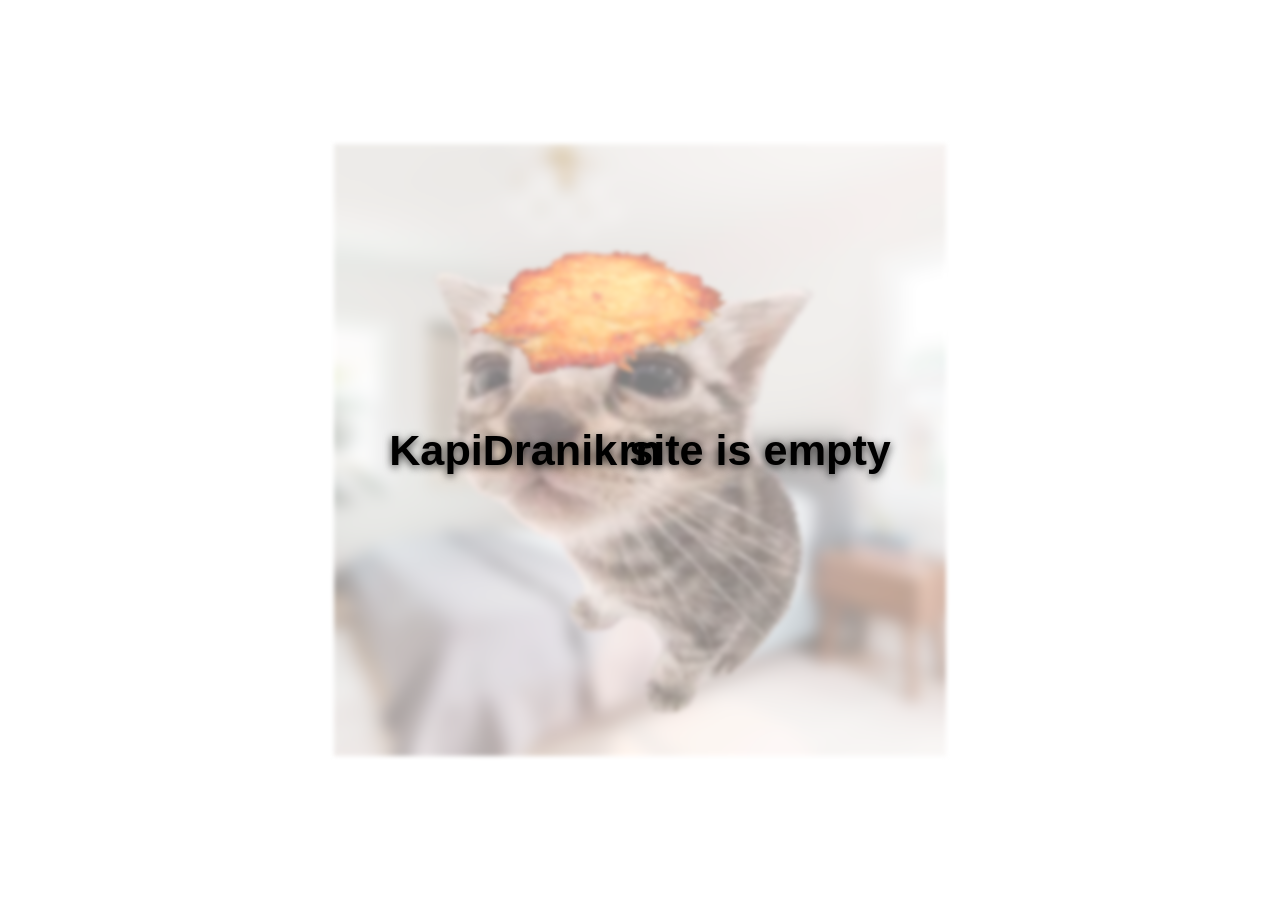
<file: index.html>
<!DOCTYPE html>
<html lang="en">

  <head>
    <meta charset="UTF-8">
    <meta name="viewport" content="width=device-width, initial-scale=1.0">
    <title>Dranik is here</title>
    <link rel="shortcut icon" type="image/x-icon" href="img/site-icon.ico" />
    <link rel="stylesheet" href="style.css">
  </head>

  <body>
    <div class="container">
      <img src="img/img01.png" alt="CAT"/>
      <label class="overlay-text">KapiDranik site is empty rn</label>
    </div>
  </body>

</html>
</file>
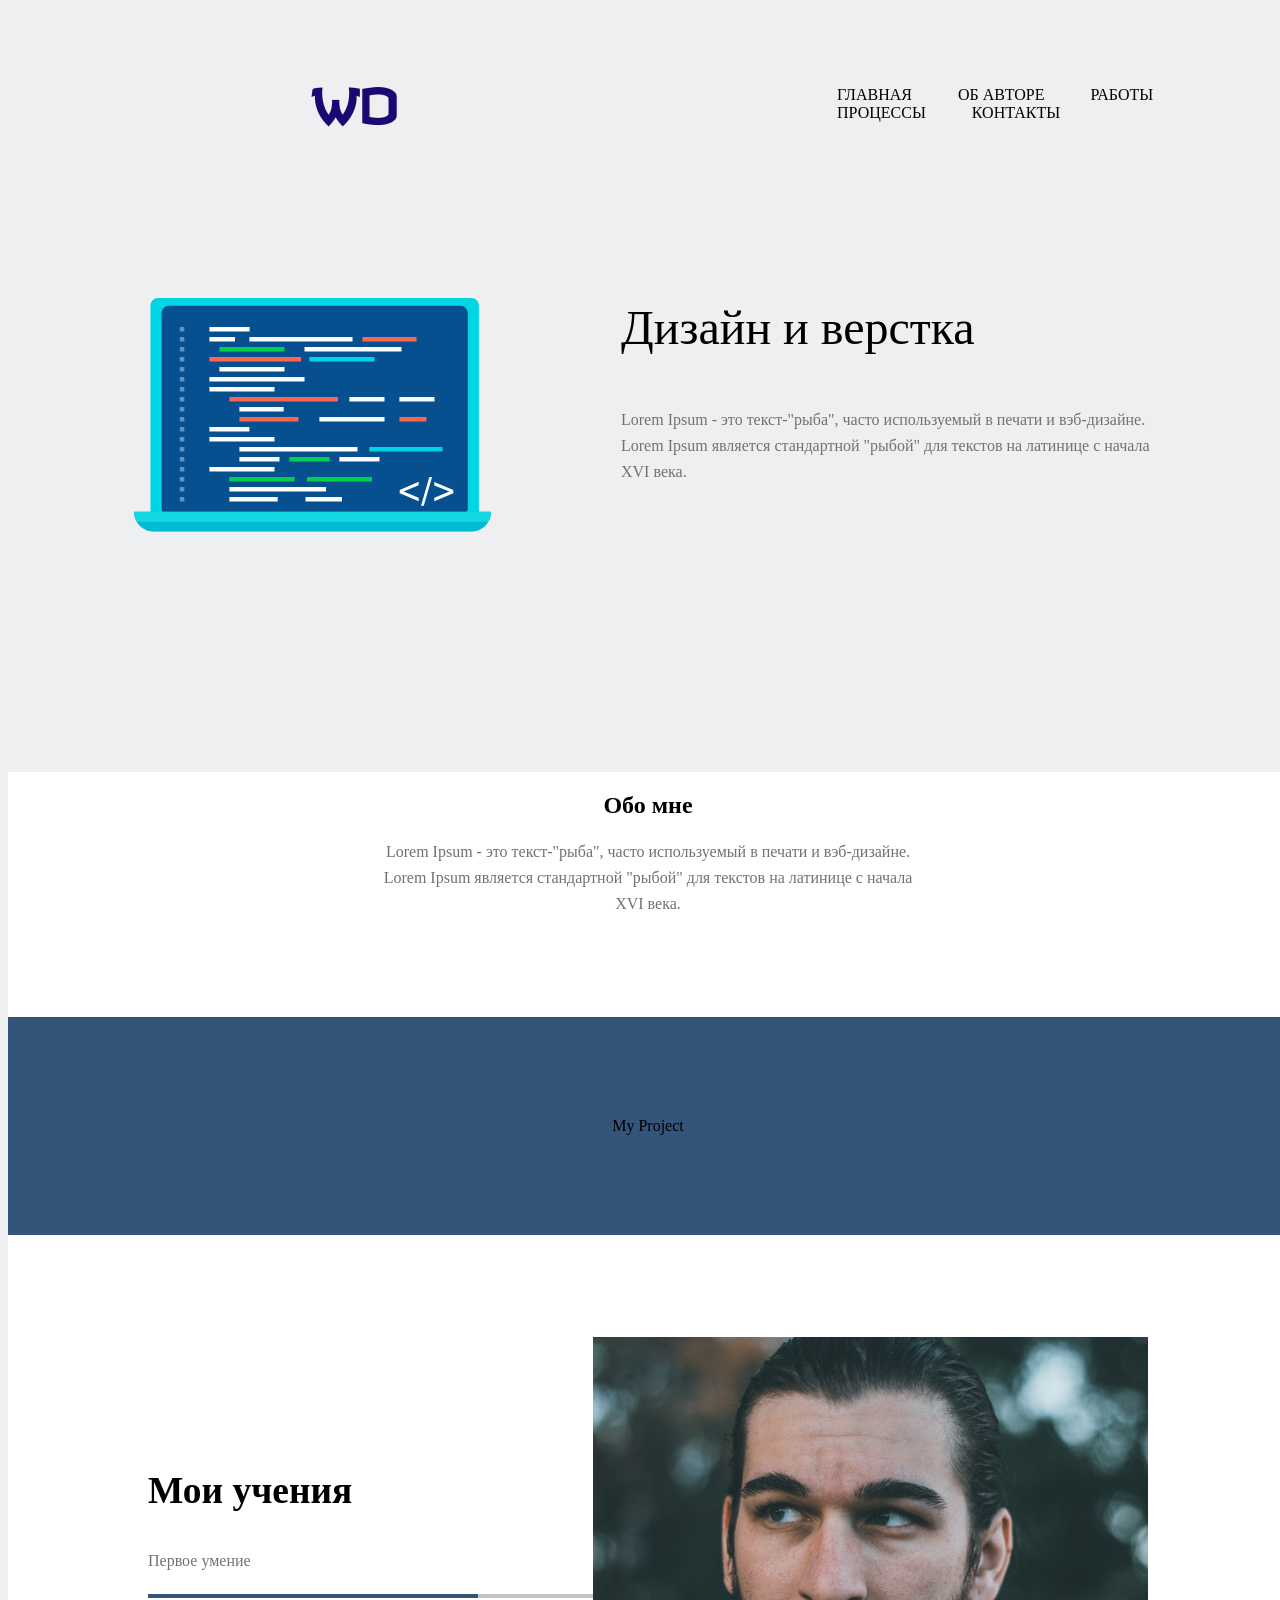
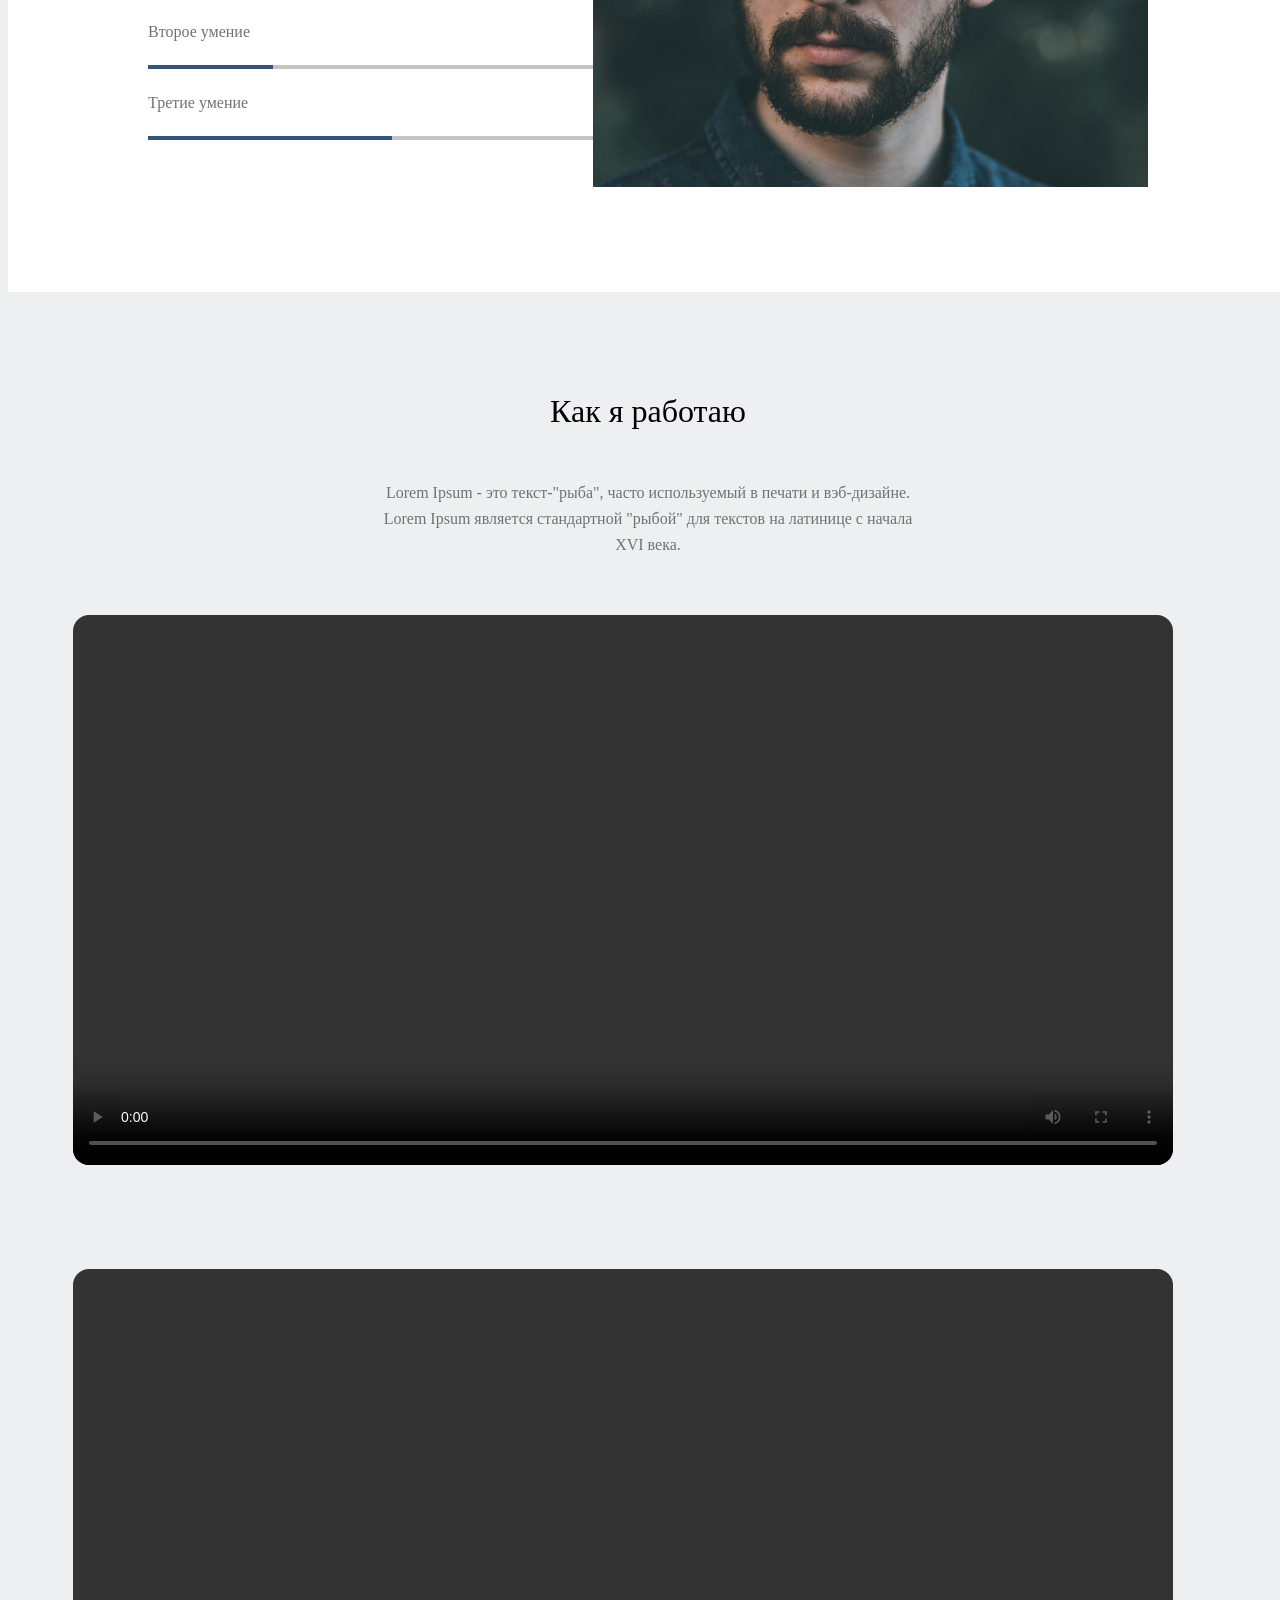
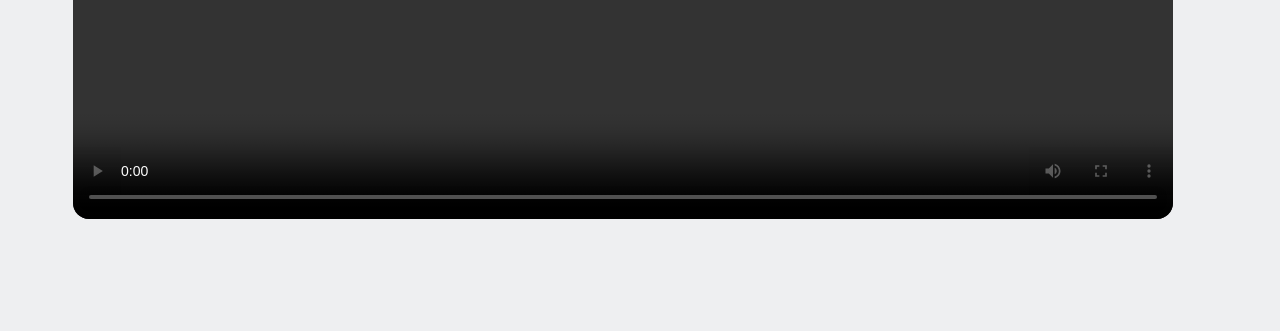
<file: test01/index.html>
<!DOCTYPE html>
<html>
    <head>
        <link rel="stylesheet" type="text/CSS" href = "style.css">
        <link href="https://fonts.googleapis.com/css2?family=Revalia&display=swap" rel="stylesheet">
        <link href="https://fonts.googleapis.com/css2?family=Revalia&display=swap" rel="stylesheet">
        <title>Сайт-визитка</title>
    </head>
    
    <body>

        <header>
            <div class="header_logo">
            <h1>WD</h1>
            </div>

            <div class="header_menu">
                <a>ГЛАВНАЯ</a>
                <a>ОБ АВТОРЕ</a>
                <a>РАБОТЫ</a>
                <a>ПРОЦЕССЫ</a>
                <a>КОНТАКТЫ</a>
            </div>
        </header>

        <main>
            <section class="intro">
                <div class="intro_left">
                <img src="intro_logo.svg" alt="INTRO" class="intro_img">
                </div>
                
                <div class="intro_right">
                    <h1 class="intro_title">
                        Дизайн и верстка
                    </h1>
                    <p class="intro_text">
                        Lorem Ipsum - это текст-"рыба", часто используемый в печати и вэб-дизайне. 
                        Lorem Ipsum является стандартной "рыбой" для текстов на латинице с начала XVI века.
                    </p>
                </div>
            </section>
            <section class="about">
                <div class="wrapper">
                    <div class="about_wrapper">
                        <div class="about_block">
                            <h2 class="about_title">Обо мне</h2>

                            <p class="about_text">
                                Lorem Ipsum - это текст-"рыба", часто используемый в печати и вэб-дизайне. 
                                Lorem Ipsum является стандартной "рыбой" для текстов на латинице с начала XVI века.
                            </p>

                                    </div>
                                </div>
                            </section>
                        </div>
                    </div>
                </div>
            </section>
            <section class="projects">
                <div class="wrapper">
                    <div class="projects_wrapper">
                        <div class="projects_block">
                            My Project
                        </div>
                        </div>
                            </div>
                        </section>
                        <section class="skills">
                            <div class="wrapper">
                                <div class="skills_wrapper">
                                    <div class="skills_left">
                                        <h3 class="skills_title">Мои учения</h3>
                                        <h4 class="skill skill_1">Первое умение</h4>
                                        <h4 class="skill skill_2">Второе умение</h4>
                                        <h4 class="skill skill_3">Третие умение</h4>
                                    </div>
                                    <div class="skills_right">
                                            <img src="my_photo.svg" alt="MY_PHOTO" class="skills_img">
                                    </div>
                                </div>
                            
                        </section>
                        <section class="process">
                            <div class="wrapper">
                                <div class="process_wrapper">
                                    <div class="process_block">
                                        <h1 class="process_title">
                                            Как я работаю
                                        </h1>
                                        <p class="process_text">
                                            Lorem Ipsum - это текст-"рыба", часто используемый в печати и вэб-дизайне. 
                                            Lorem Ipsum является стандартной "рыбой" для текстов на латинице с начала XVI века.
                                        </p>
                                    </div>
                                    <div class="video_block">
                                    <video src="verstka.mp4" class="process_video" controls="controls"></video>
                                    <video src="verstka_sz.mp4" class="process_video" controls="controls"></video>
                                    </div>
                                </div>
                            </div>
                        </section>
    
        </main>

    </body>

</html>
</file>
<file: style.css>
* {
  padding: 0;
  margin: 0;
  box-sizing: border-box;
}

html, body {
  width: 100%;
  min-height: 100vh;
}

body {
  display: flex;
  justify-content: center;
  align-items: center;
}

.container {
  position: relative;
  display: inline-block;
  line-height: 0;
}

.container img {
  display: block;
  width: 68vmin;
  height: auto;
  opacity: 0.5;
  filter: blur(2px);
}

.overlay-text {
  position: absolute;
  top: 50%;
  left: 50%;
  width: 90%; 
  text-align: center;
  transform: translate(-50%, -50%);
  color: rgb(0, 0, 0);
  font-family: 'Franklin Gothic Medium', 'Arial Narrow', Arial, sans-serif;
  font-weight: bold;
  font-size: 4.8vmin;
  text-shadow: 0 2px 8px rgba(0, 0, 0, 0.8);
}
</file>
<file: test01/style.css>
h1 {
    color:#190972;
    font-size: 48px;
}

header {
    width: 100%;
    background: #EEEFF1;
    display: flex;
}
body {
    width: 100%;
    background: #EEEFF1 ;
}
.header_logo {
    font-family: 'Revalia';
    font-style: normal;
    font-weight: normal;
    cursor: pointer;
    margin-left: 302px;
    margin-top: 35px;
}
.header_menu {
    font-family: 'Roboto';
    font-style: normal;
    font-weight: normal;
    cursor: pointer;
    margin-top: 78px;
    margin-left: 398px;
}
a {
    padding-left: 42px;
}
.intro {
    padding-top: 100px;
    display: flex;
    width: 100%;
    justify-content: center;
}
.intro_left {
    width: 357px;
    padding-top: 50px;
}
.intro_right {
    max-width: 541px;
    margin-left: 130px;
    margin-bottom: 271px;
}
.intro_title {
    font-family: 'Roboto';
font-style: normal;
font-weight: 500;
font-size: 48px;
line-height: 79px;

color: #000000;
}
.intro_text {
    font-family: 'Roboto';
font-style: normal;
font-weight: 400;
font-size: 16px;
line-height: 26px;

color: #727272;
}
.about {
    background: white;
}
.wrapper {
    max-width: 1150px;
    margin: 0 auto;
}
.about_wrapper {
    display: flex;
    justify-content: center;
}
.about_block {
    width: 540px;
    text-align: center;
}
.about.title {
font-family: 'Roboto';
font-style: normal;
font-weight: 500;
font-size: 32px;
line-height: 38px;
text-align: center;
color: #000000;
margin-top: 119px;
margin-bottom: 50px;
}
.about_text {
font-family: 'Roboto';
font-style: normal;
font-weight: 400;
font-size: 16px;
line-height: 26px;
text-align: center;
color: #727272;
margin-bottom: 100px;
}
.projects {
    background: #34547A;
}
.projects_wrapper {
    display: flex;
    justify-content: center;
}
.projects_block {
    padding-top: 100px;
    padding-bottom: 100px;
}
.skills_wrapper{
    display: flex;
    flex-wrap: wrap;
    justify-content: center;
}
.skills_img{
    width: 555px;
    height: 450px;
    margin-top: 102px;
    margin-bottom: 101px;
}
.skills_left{
    width: 445px;
    height: 150px;
    margin-top: 200px;
    margin-bottom: 50px;
    font-family: 'Roboto';
    font-style: normal;
    font-weight: 500;
    font-size: 32px;
    line-height: 38px;
    color: #000000;
}
.skill {
font-family: 'Roboto';
font-style: normal;
font-weight: normal;
font-size: 16px;
line-height: 26px;
color: #727272;

padding-bottom: 24px;
}
.skill_1 {
    position: relative;
}
.skill_1::before {
    content: " ";
    width: 445px;
    height: 4px;
    background-color: #c4c4c4;
    position: absolute;
    bottom: 0;
    left: 0;
}
.skill_1::after {
    content: " ";
    width: 330px;
    height: 4px;
    background-color: #34547A;
    position: absolute;
    bottom: 0;
    left: 0;
}
.skills {
    background-color: white;
}
.skill_2 {
    position: relative;
}
.skill_2::before {
    content: " ";
    width: 445px;
    height: 4px;
    background-color: #c4c4c4;
    position: absolute;
    bottom: 0;
    left: 0;
}
.skill_2::after {
    content: " ";
    width: 125px;
    height: 4px;
    background-color: #34547A;
    position: absolute;
    bottom: 0;
    left: 0;
}
.skill_3 {
    position: relative;
}
.skill_3::before {
    content: " ";
    width: 445px;
    height: 4px;
    background-color: #c4c4c4;
    position: absolute;
    bottom: 0;
    left: 0;
}
.skill_3::after {
    content: " ";
    width: 244px;
    height: 4px;
    background-color: #34547A;
    position: absolute;
    bottom: 0;
    left: 0;
}
.process_wrapper {
    display: flex;
    flex-wrap: wrap;
    justify-content: center;
}
.process_block {
    width: 540px;
    text-align: center;
}
.process_title {
    font-family: 'Roboto';
    font-style: normal;
    font-weight: 500;
    font-size: 32px;
    line-height: 38px;
    text-align: center;
    color: #000000;
    margin-top: 100px;
    margin-bottom: 50px;
}
.process_text {
    font-family: 'Roboto';
    font-style: normal;
    font-weight: 400;
    font-size: 16px;
    line-height: 26px;
    text-align: center;
    color: #727272;
    margin-bottom: 57px;
}
.process_video {
    width: 1100px;
    margin-bottom: 100px;
    border-radius: 16px;
}
</file>
